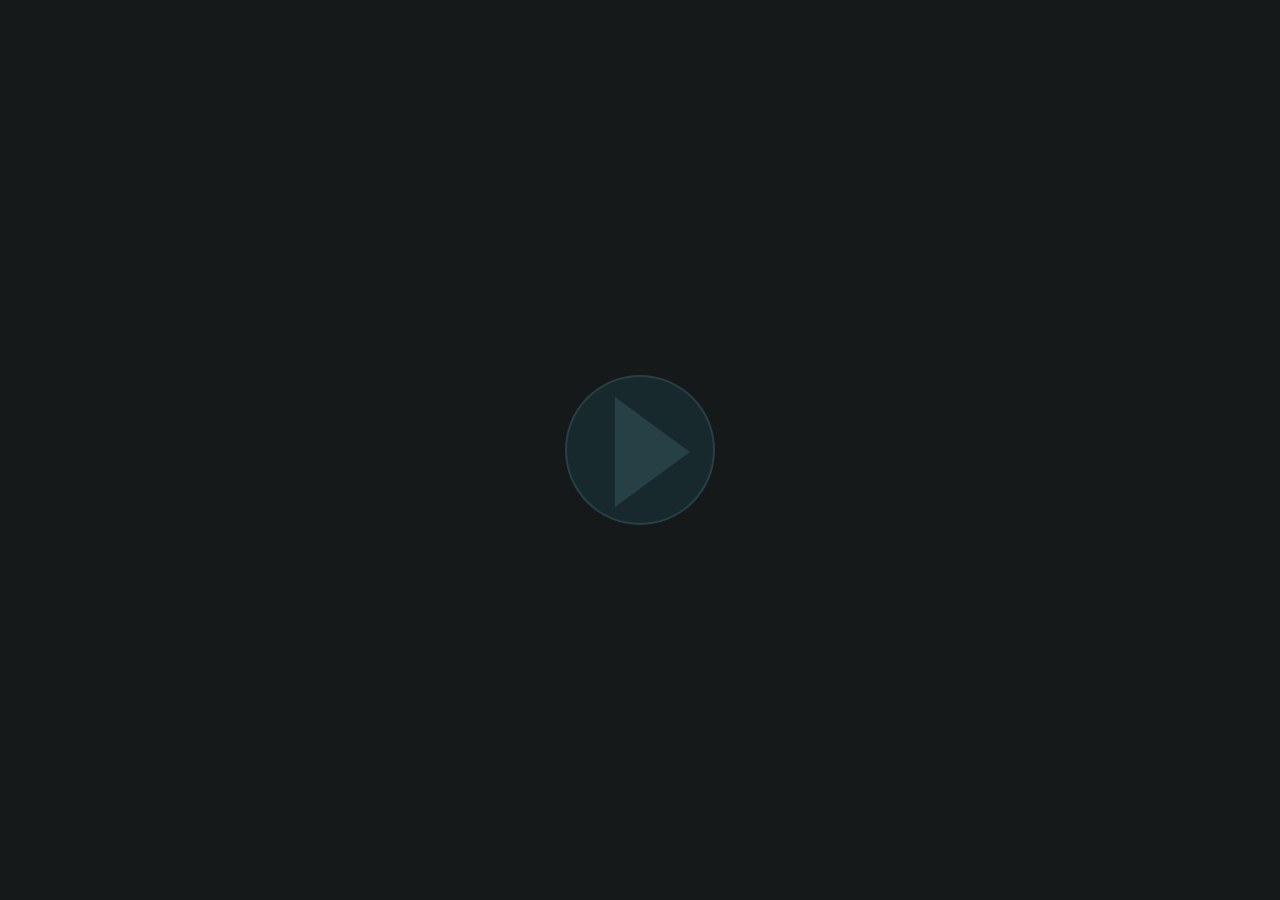
<file: game-template/index.html>
<html>
<head>
    <meta charset="utf-8"/>
    <title>Visaul Novel</title>
    <script src="./index.js?ver1"></script>
    <link rel="stylesheet" href="./index.css?ver=1" media="all">
</head>
<body>
    <div id="screen_loading" class="screen-loading">
        <div class="screen-loading-content">
            <div id="main_loader" class="main-loader-outside-block">
                <div class="main-loader-inside-block">
                    <div id="main_loader_progress" class="main-loader-progress-bar"></div>
                </div>
            </div>

            <div id="main_play_btn" class="main-play-btn-outside-block" style="display: none;" onclick="run_game()">
                <div class="main-play-btn-inside-block">
                    <div class="main-play-btn-icon"></div>
                </div>
            </div>
        </div>
    </div>
    <div class="scene-background-back" id="scene_background_back">
    </div>
    <div class="scene-background-front" id="scene_background_front">
    </div>
    <div class="scene-text-panel" id="scene_text_panel">
        <div id="scene_text">
        </div>
    </div>
    <div class="scene-buttons-panel" id="scene_buttons_panel">
        <div class="scene-buttons-panel-row">
            <div class="scene-buttons-panel-cell" id="scene_buttons_content">

            </div>
        </div>
    </div>
</body>
</html>
</file>
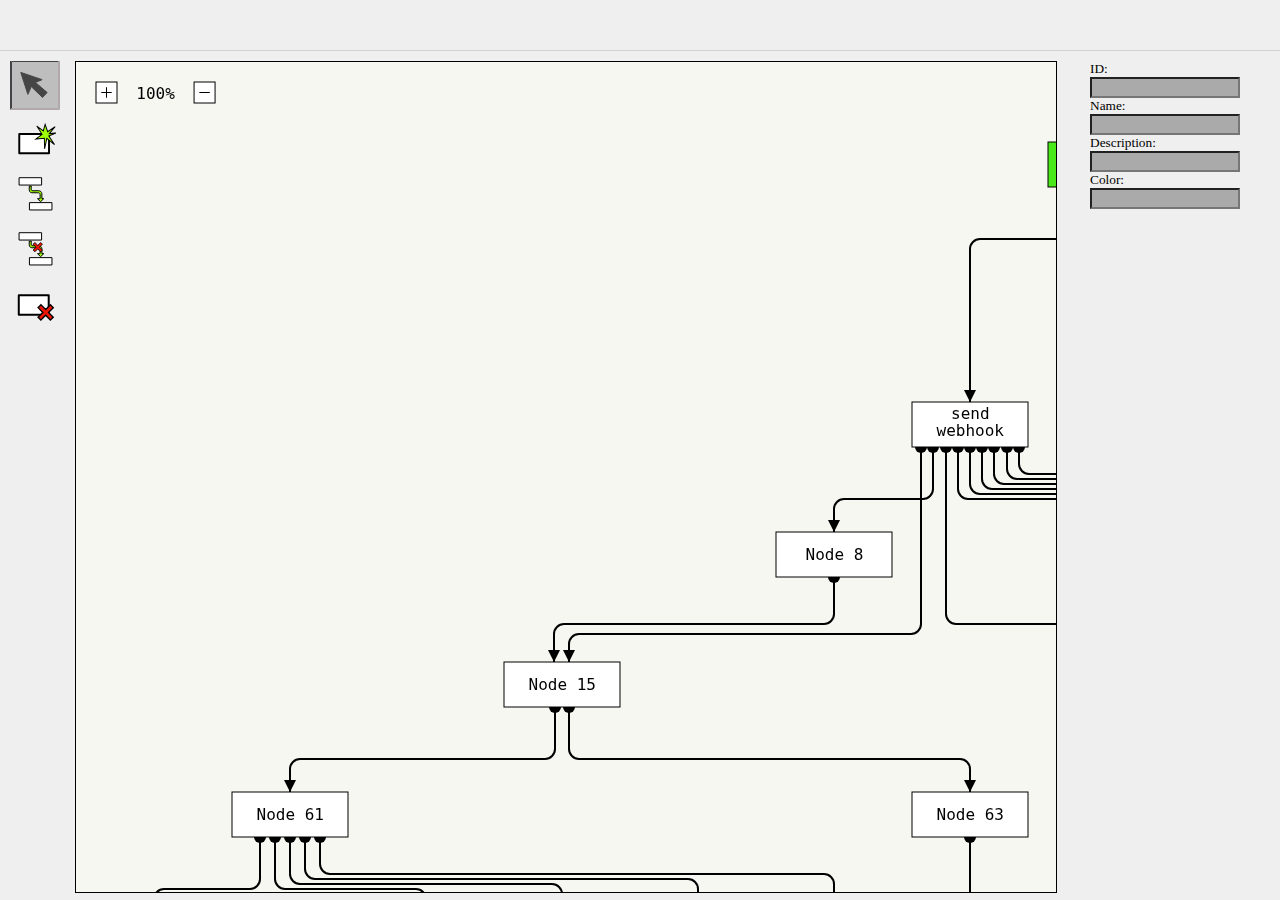
<file: html/index.html>
<html>
    <head>
        <title>Visual Novel Web Maker</title>
        <meta charset="utf-8"/>
        <meta name="Keywords" content="sea5kg, visual-novel, editor"/>
        <link rel="shortcut icon" href="./favicon.ico" type="image/x-icon">
        <link href='./index.css?ver=1' rel='stylesheet' type='text/css'/>
    </head>
<body>

<div class="pipeline-editor-container" id="tab_content_ui_editor">
    <div class="pipeline-editor-table">
        <div class="pipeline-editor-table-row">
            <div class="pipeline-editor-table-cell functions" id="container_functions">
                <div class="tooltip pipeline-editor-functions-btn moving-block" onclick="ui_render_moving_blocks(this)">
                    <span class="tooltiptext">Moving blocks</span>
                </div>
                <div class="tooltip pipeline-editor-functions-btn add-block" onclick="ui_render_adding_blocks(this)">
                    <span class="tooltiptext">Adding blocks</span>
                </div>
                <div class="tooltip pipeline-editor-functions-btn connect-blocks" onclick="ui_render_connecting_blocks()">
                    <span class="tooltiptext">Connecting blocks</span>
                </div>
                <div class="tooltip pipeline-editor-functions-btn disconnect-blocks" onclick="ui_render_disconnect_blocks()">
                    <span class="tooltiptext">Disconnect blocks</span>
                </div>
                <div class="tooltip pipeline-editor-functions-btn remove-block" onclick="ui_render_removing_blocks(this)">
                    <span class="tooltiptext">Removing blocks</span>
                </div>
            </div>
            <div class="pipeline-editor-table-cell editor">
                <div class="pipeline-editor-canvas-container" id="canvas_container">
                    <canvas id="pipeline_diagram_canvas"></canvas>
                </div>
            </div>
            <div class="pipeline-editor-table-cell properties" id="container_properties">
                <small>ID:</small><br>
                <input readonly id="prop_block_id"></input>
                <small>Name:</small></br>
                <input id="prop_name" readonly value=""></input>
                <small>Description:</small><br>
                <input id="prop_description" readonly value=""></input>
                <small>Color:</small><br>
                <input id="prop_color" readonly value=""></input>
            </div>
        </div>
    </div>
</div>

<!-- div class="tip">
    
</div -->

<script src="./data_pl_sample.js?ver=1"></script>
<script src="./lz-string.min.js?ver=1"></script>
<script src="./visual-novel-editor.js?ver=1"></script>
<script src="./index.js?ver=1"></script>

</body>
</html>
</file>
<file: game-template/index.css>
body {
    padding: 0px;
    margin: 0px;
}

.screen-loading {
    display: table;
    width: 100%;
    height: 100%;
    position: absolute;
    background: #15191a;
    z-index: 100;
}

.screen-loading-content {
    display: table-cell;
    vertical-align: middle;
    text-align: center;
}

.main-loader-outside-block {
    display: inline-block;
    width: 350px;
    height: 20px;
    background: #264046;
    border-radius: 20px;
    padding-top: 2px;
}

.main-loader-inside-block {
    display: inline-block;
    width: 346px;
    height: 18px;
    background: #18292d;
    border-radius: 20px;
    text-align: left;
}

.main-loader-progress-bar {
    display: inline-block;
    width: 0%;
    height: 12px;
    background: #264046;
    border-radius: 20px;
    margin-top: 3px;
    margin-left: 3px;
    transition: all .2s ease-in-out;
}

.main-play-btn-outside-block {
    display: inline-block;
    width: 150px;
    height: 148px;
    border-radius: 100px;
    background: #264046;
    padding-top: 2px;
    cursor: pointer;
    transition: all .2s ease-in-out;
}

.main-play-btn-outside-block:hover {
    transform: scale(1.1);
}

.main-play-btn-inside-block {
    display: inline-block;
    width: 146px;
    height: 146px;
    border-radius: 100px;
    background: #18292d;
}

.main-play-btn-icon {
    display: inline-block;
    width: 0;
    height: 0;
    border-top: 55px solid transparent;
    border-bottom: 55px solid transparent;
    border-left: 75px solid #264046;
    margin-top: 20px;
    margin-left: 25px;
}

.game-content {
    display: table;
    width: 100%;
    height: 100%;
    position: absolute;
    background: #15191a;
    z-index: 10;
}

/*.game- {
    display: table;
    width: 100%;
    height: 100%;
    position: absolute;
    background: #15191a;
    z-index: 10;
}*/

.scene-background-back {
    display: block;
    width: 100%;
    height: 100%;
    position: absolute;
    background-repeat: no-repeat;
    background-color: rgba(0,0,0,0);
    background-size: cover;
    background-position: center;
    z-index: 9;
}

.scene-background-front {
    display: block;
    width: 100%;
    height: 100%;
    position: absolute;
    background-repeat: no-repeat;
    background-color: rgba(0,0,0,0);
    /* background-size: contain; */
    background-size: cover;
    background-position: center;
    z-index: 10;
    backdrop-filter: blur(20px) saturate(100%) contrast(100%);
}

.scene-text-panel {
    display: block;
    width: calc(100% - 60px);
    height: 20%;
    position: absolute;
    background-color: rgba(9,16,17,0.7);
    border-top: 2px solid #264046;
    text-align: center;
    padding: 30px;
    bottom: 0px;
    z-index: 11;
    color: white;
    font-size: 4vh;
}

.scene-buttons-panel {
    display: table;
    width: calc(100% - 60px);
    height: 70%;
    position: absolute;
    text-align: center;
    padding: 30px;
    top: 0px;
    z-index: 11;
    color: white;
    font-size: 4vh;
}

.scene-buttons-panel-row {
    display: table-row;
}

.scene-buttons-panel-cell {
    display: table-cell;
    vertical-align: middle;
}

.scene-button-choise {
    display: inline-block;
    width: 80%;
    color: white;
    cursor: pointer;
    background: rgba(9,16,17,0.7);
    margin-top: 30px;
    border: 2px solid #264046;
    border-radius: 100px;
    transition: all .2s ease-in-out;
    padding-left: 25px;
    padding-top: 10px;
    padding-right: 25px;
}

.scene-button-choise:hover {
    transform: scale(1.1);
}
</file>
<file: html/index.css>
body {
    background: #efefef;
    max-height: 100%;
    height: 100%;
    margin: 0px;
    padding: 0px;
}

.pipeline-editor-container {
    padding: 10px;
    border-top: 1px solid #d2d3d2;
    height: calc(100% - 60px);
    background: #efefef;
    z-index: 100;
    position: fixed;
    top: 50px;
    left: 0px;
    width: calc(100% - 20px);
}

.pipeline-editor-panel-buttons {
    display: block;
    margin-bottom: 10px;
}

.pipeline-editor-canvas-container {
    border: 1px solid black;
    width: 100px;
    height: 100px;
    overflow: scroll;
}

.pipeline-editor-btn {
    display: inline-block;
    background: #aa66aa;
    padding: 5px;
    border-radius: 5px;
    border: 1px solid rgba(159,240,5,0.5);
    color: yellow;
    cursor: pointer;

    -webkit-touch-callout: none; /* iOS Safari */
    -webkit-user-select: none; /* Safari */
     -khtml-user-select: none; /* Konqueror HTML */
       -moz-user-select: none; /* Old versions of Firefox */
        -ms-user-select: none; /* Internet Explorer/Edge */
            user-select: none; /* Non-prefixed version, currently
                                  supported by Chrome, Edge, Opera and Firefox */
}

.pipeline-editor-btn:hover {
    background: #6666aa;
}


.pipeline-editor-table {
    display: table;
    width: 100%;
    max-width: 100%;
    table-layout: fixed;
}

.pipeline-editor-table-row {
    display: table-row;
}

.pipeline-editor-table-cell {
    display: table-cell;
    vertical-align: top;

}

.pipeline-editor-table-cell.functions {
    width: 65px;
    max-width: 65px;
    height: auto;
}

.pipeline-editor-table-cell.editor {
    width: 100%;
    max-width: 100px;
    height: 100px;
    max-height: 100px;
}

.pipeline-editor-table-cell.properties {
    width: 180px;
    max-width: 180px;
}

.pipeline-editor-table-cell.properties input {
    width: 150px;
    max-width: 150px;
}

.pipeline-editor-table-cell.properties input:read-only {
    background-color: #AAA;
}

.pipeline-editor-functions-btn {
    display: block;
    background-position: 0px 0px;
    background-image: url("./images/menu-states.svg?v=1");
    width: 50px;
    height: 50px;
    cursor: pointer;
    margin-bottom: 5px;
}

.pipeline-editor-functions-btn.pressed {
    background-position-x: 50px;
}

.pipeline-editor-functions-btn:active:hover {
    background-position-x: 50px;
}

.pipeline-editor-functions-btn:hover {
    transform: scale(1.1);
    background-color: rgba(159,240,5,0.5);
}

.pipeline-editor-functions-btn.moving-block {
    background-position-y: 50px;
}

.pipeline-editor-functions-btn.add-block {
    background-position-y: 250px;
}

.pipeline-editor-functions-btn.scale-minus {
    background-image: url("./images/scale-minus.svg");
}

.pipeline-editor-functions-btn.scale-reset {
    background-image: url("./images/scale-reset.svg");
}

.pipeline-editor-functions-btn.scale-plus {
    background-image: url("./images/scale-plus.svg");
}

.pipeline-editor-functions-btn.connect-blocks {
    background-position-y: 300px;
}

.pipeline-editor-functions-btn.disconnect-blocks {
    background-position-y: 550px;
}

.pipeline-editor-functions-btn.grid {
    background-position-y: 100px;
}

.pipeline-editor-functions-btn.storage-save-to {
    background-position-y: 350px;
}

.pipeline-editor-functions-btn.storage-clear {
    background-position-y: 400px;
}

.pipeline-editor-functions-btn.storage-sample {
    background-position-y: 450px;
}

.pipeline-editor-functions-btn.remove-block {
    background-position-y: 200px;
}

.pipeline-editor-functions-btn.share {
    background-position-y: 150px;
}


.tooltip {
    position: relative;
    display: inline-block;
}

.tooltip .tooltiptext {
    visibility: hidden;
    width: 220px;
    background-color: black;
    color: #fff;
    text-align: center;
    border-radius: 6px;
    padding: 5px 0;

    /* Position the tooltip */
    position: absolute;
    z-index: 2001;
    left: 50px;
    top: 10px
}

.tooltip:hover .tooltiptext {
    visibility: visible;
}
</file>
